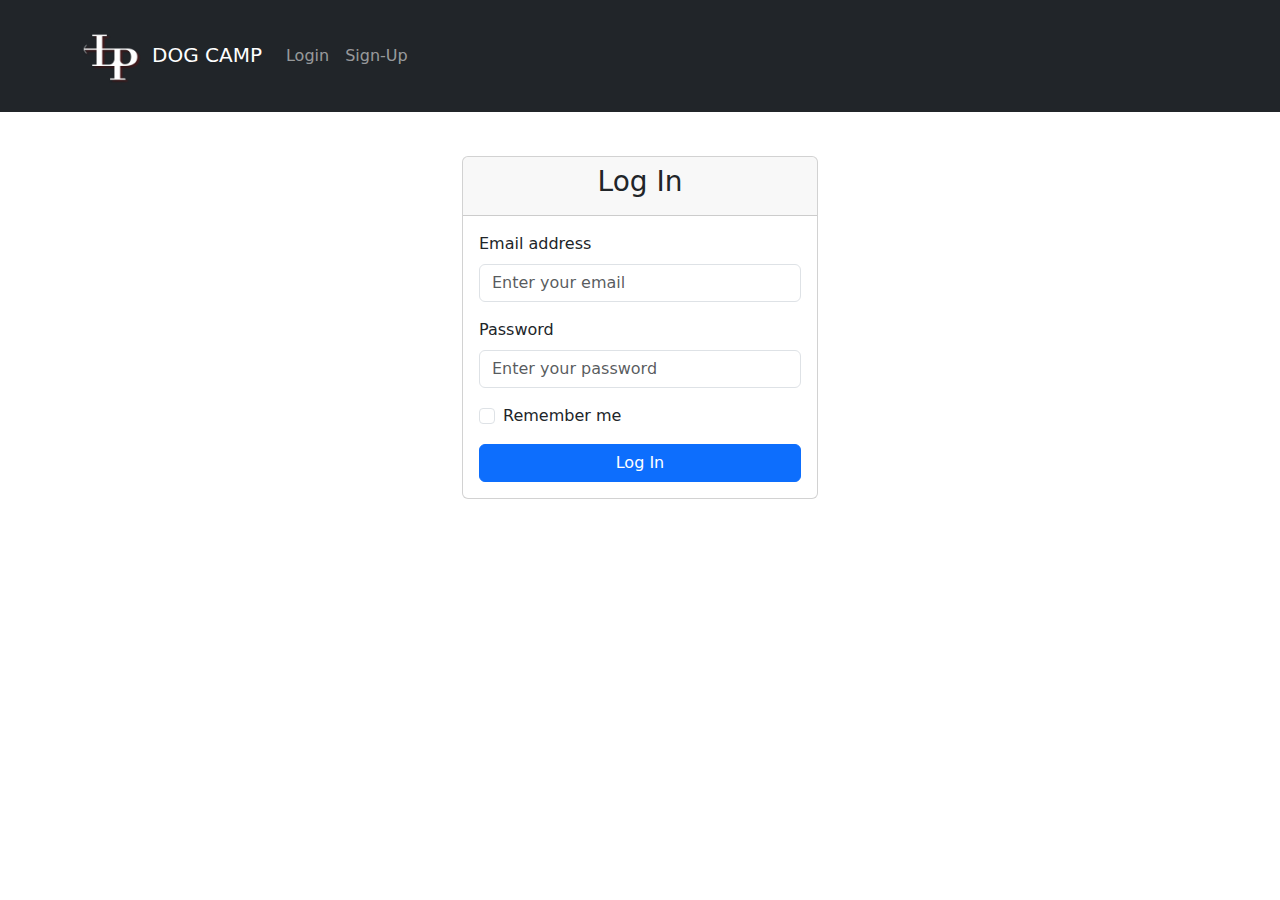
<file: login.html>
<!DOCTYPE html>
<html lang="en">

<head>
    <meta charset="UTF-8">
    <meta name="viewport" content="width=device-width, initial-scale=1.0">
    <title>Sign Up Form</title>
    <!-- Bootstrap CSS -->
    <link href="https://cdn.jsdelivr.net/npm/bootstrap@5.3.0/dist/css/bootstrap.min.css" rel="stylesheet">
    <link rel="stylesheet" href="style.css">
</head>

<body>
    <!-- Navbar-->
    <nav class="navbar navbar-expand-lg bg-dark navbar-dark py-3 fixed-top">
        <div class="container">
            <a href="index.html" class="navbar-brand">
                <img src="img/LP-LOGO.png" class="logo" alt="">DOG CAMP
            </a>
            <button class="navbar-toggler" type="button" data-bs-toggle="collapse" data-bs-target="#navmenu">
                <span class="navbar-toggler-icon"></span>
            </button>

            <div class="collapse navbar-collapse" id="navmenu">
                <ul class="navbar-nav">
                    <div class="nav-item">
                        <a href="login.html" class="nav-link">Login</a>
                    </div>
                    <div class="nav-item">
                        <a href="signup.html" class="nav-link">Sign-Up</a>
                    </div>
                </ul>
            </div>
        </div>
    </nav>

    <section class="text-white p-5 p-lg-0 pt-lg-5 text-center text-sm-start">
        <div class="container mt-5">
            <div class="row justify-content-center">
                <div class="col-md-4">
                    <div class="card">
                        <div class="card-header text-center">
                            <h3>Log In</h3>
                        </div>
                        <div class="card-body">
                            <form>
                                <div class="mb-3">
                                    <label for="email" class="form-label">Email address</label>
                                    <input type="email" class="form-control" id="email" placeholder="Enter your email" required>
                                </div>
                                <div class="mb-3">
                                    <label for="password" class="form-label">Password</label>
                                    <input type="password" class="form-control" id="password" placeholder="Enter your password" required>
                                </div>
                                <div class="mb-3 form-check">
                                    <input type="checkbox" class="form-check-input" id="rememberMe">
                                    <label class="form-check-label" for="rememberMe">Remember me</label>
                                </div>
                                <button type="submit" class="btn btn-primary w-100">Log In</button>
                            </form>
                        </div>
                    </div>
                </div>
            </div>
        </div>
    </section>


    <!-- script-->
    <script src="https://cdn.jsdelivr.net/npm/@popperjs/core@2.10.2/dist/umd/popper.min.js"
        integrity="sha384-7+zCNj/IqJ95wo16oMtfsKbZ9ccEh31eOz1HGyDuCQ6wgnyJNSYdrPa03rtR1zdB"
        crossorigin="anonymous"></script>
    <script src="https://cdn.jsdelivr.net/npm/bootstrap@5.1.3/dist/js/bootstrap.min.js"
        integrity="sha384-QJHtvGhmr9XOIpI6YVutG+2QOK9T+ZnN4kzFN1RtK3zEFEIsxhlmWl5/YESvpZ13"
        crossorigin="anonymous"></script>
</body>

</html>
</file>
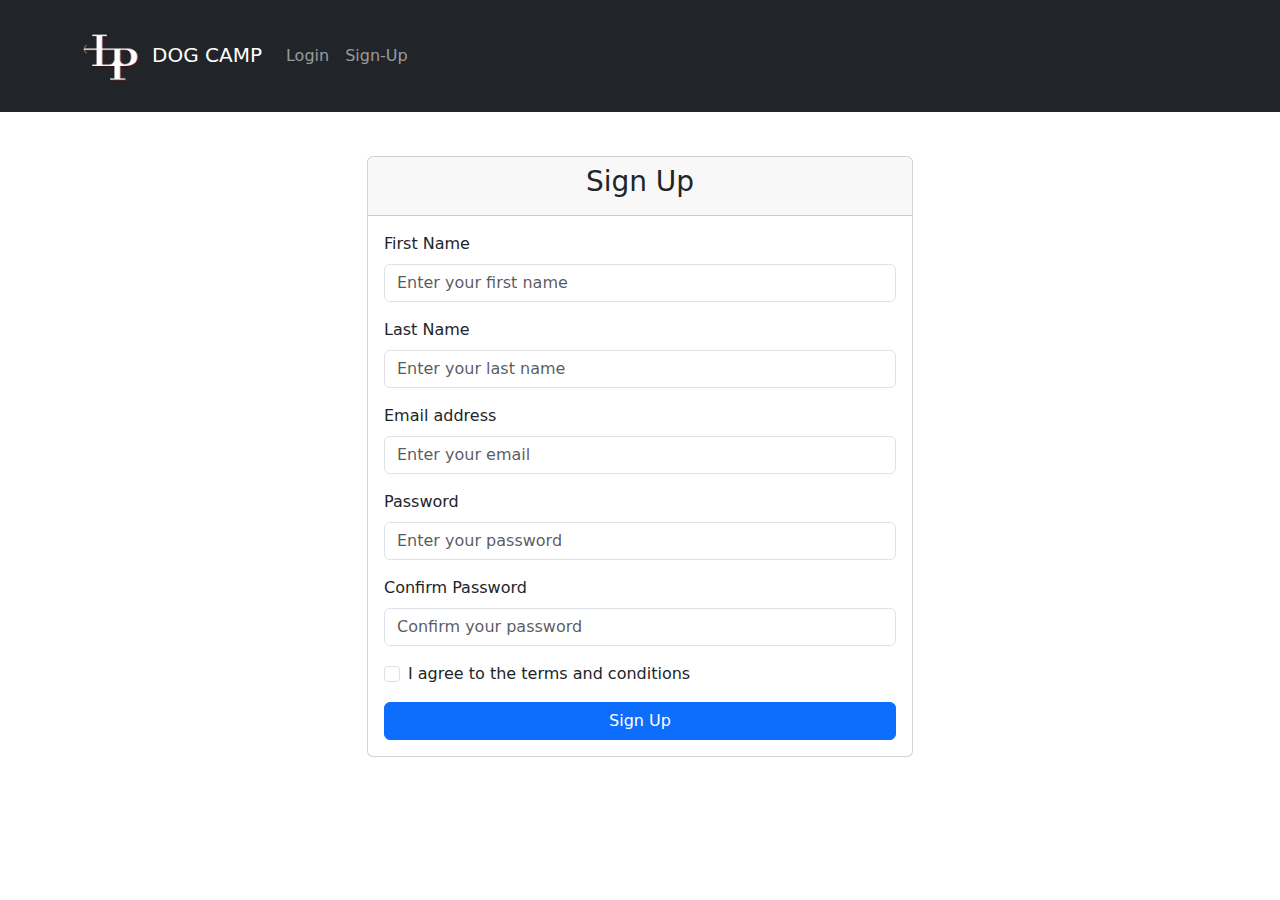
<file: signup.html>
<!DOCTYPE html>
<html lang="en">

<head>
    <meta charset="UTF-8">
    <meta name="viewport" content="width=device-width, initial-scale=1.0">
    <title>Sign Up Form</title>
    <!-- Bootstrap CSS -->
    <link href="https://cdn.jsdelivr.net/npm/bootstrap@5.3.0/dist/css/bootstrap.min.css" rel="stylesheet">
    <link rel="stylesheet" href="style.css">
</head>

<body>
    <!-- Navbar-->
    <nav class="navbar navbar-expand-lg bg-dark navbar-dark py-3 fixed-top">
        <div class="container">
            <a href="index.html" class="navbar-brand">
                <img src="img/LP-LOGO.png" class="logo" alt="">DOG CAMP
            </a>
            <button class="navbar-toggler" type="button" data-bs-toggle="collapse" data-bs-target="#navmenu">
                <span class="navbar-toggler-icon"></span>
            </button>

            <div class="collapse navbar-collapse" id="navmenu">
                <ul class="navbar-nav">
                    <div class="nav-item">
                        <a href="login.html" class="nav-link">Login</a>
                    </div>
                    <div class="nav-item">
                        <a href="signup.html" class="nav-link">Sign-Up</a>
                    </div>
                </ul>
            </div>
        </div>
    </nav>

    <section class="text-white p-5 p-lg-0 pt-lg-5 text-center text-sm-start">
        <div class="container mt-5">
            <div class="row justify-content-center">
                <div class="col-md-6">
                    <div class="card">
                        <div class="card-header text-center">
                            <h3>Sign Up</h3>
                        </div>
                        <div class="card-body">
                            <form>
                                <div class="mb-3">
                                    <label for="firstName" class="form-label">First Name</label>
                                    <input type="text" class="form-control" id="firstName"
                                        placeholder="Enter your first name" required>
                                </div>
                                <div class="mb-3">
                                    <label for="lastName" class="form-label">Last Name</label>
                                    <input type="text" class="form-control" id="lastName"
                                        placeholder="Enter your last name" required>
                                </div>
                                <div class="mb-3">
                                    <label for="email" class="form-label">Email address</label>
                                    <input type="email" class="form-control" id="email" placeholder="Enter your email"
                                        required>
                                </div>
                                <div class="mb-3">
                                    <label for="password" class="form-label">Password</label>
                                    <input type="password" class="form-control" id="password"
                                        placeholder="Enter your password" required>
                                </div>
                                <div class="mb-3">
                                    <label for="confirmPassword" class="form-label">Confirm Password</label>
                                    <input type="password" class="form-control" id="confirmPassword"
                                        placeholder="Confirm your password" required>
                                </div>
                                <div class="mb-3 form-check">
                                    <input type="checkbox" class="form-check-input" id="terms">
                                    <label class="form-check-label" for="terms">I agree to the terms and
                                        conditions</label>
                                </div>
                                <button type="submit" class="btn btn-primary w-100">Sign Up</button>
                            </form>
                        </div>
                    </div>
                </div>
            </div>
        </div>
    </section>


    <!-- script-->
    <script src="https://cdn.jsdelivr.net/npm/@popperjs/core@2.10.2/dist/umd/popper.min.js"
        integrity="sha384-7+zCNj/IqJ95wo16oMtfsKbZ9ccEh31eOz1HGyDuCQ6wgnyJNSYdrPa03rtR1zdB"
        crossorigin="anonymous"></script>
    <script src="https://cdn.jsdelivr.net/npm/bootstrap@5.1.3/dist/js/bootstrap.min.js"
        integrity="sha384-QJHtvGhmr9XOIpI6YVutG+2QOK9T+ZnN4kzFN1RtK3zEFEIsxhlmWl5/YESvpZ13"
        crossorigin="anonymous"></script>
</body>

</html>
</file>
<file: style.css>
body::before{
    display: block;
    content: '';
    height: 60px;
}

.logo{
    width: 70px;
    height: 70px;
}

@media (min-width: 768px){
    .news-input{
        width: 50% ;
    }
}
</file>
